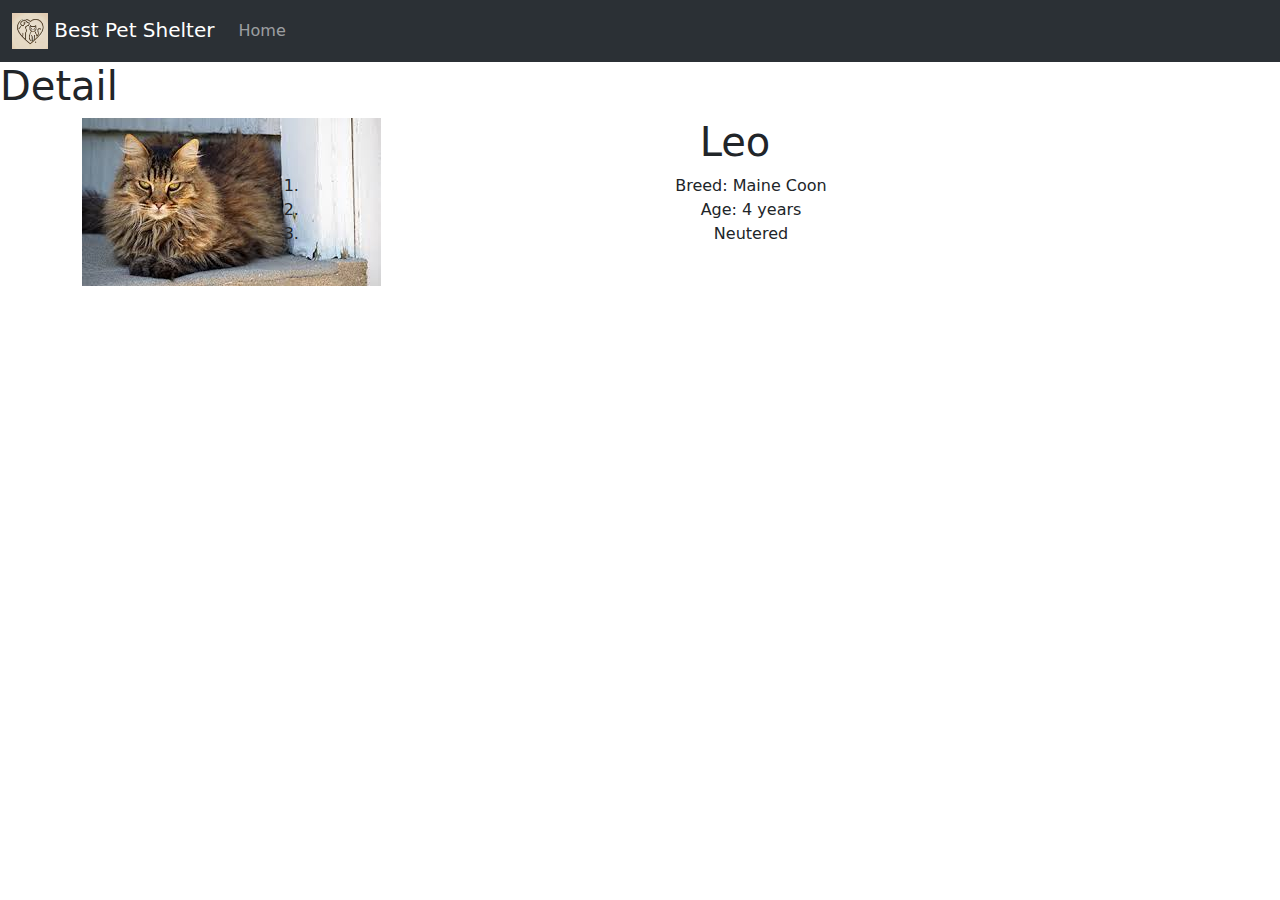
<file: detail_1.html>
<!DOCTYPE html>
<html lang="en">
  <head>
    <meta charset="utf-8" />
    <meta name="viewport" content="width=device-width, initial-scale=1" />
    <title>Animal Details</title>
    <link
      href="https://cdn.jsdelivr.net/npm/bootstrap@5.3.3/dist/css/bootstrap.min.css"
      rel="stylesheet"
      integrity="sha384-QWTKZyjpPEjISv5WaRU9OFeRpok6YctnYmDr5pNlyT2bRjXh0JMhjY6hW+ALEwIH"
      crossorigin="anonymous"
    />
  </heacd>
  <body>
    <nav class="navbar navbar-expand-lg bg-body-tertiary" data-bs-theme="dark">
      <div class="container-fluid">
        <a class="navbar-brand" href="index.html">
          <img
            src="images/petshelter.png"
            alt="Logo"
            width="36"
            height="36"
            class="d-inline-block align-text-middle"
          />
          Best Pet Shelter
        </a>
        <button
          class="navbar-toggler"
          type="button"
          data-bs-toggle="collapse"
          data-bs-target="#navbarNav"
          aria-controls="navbarNav"
          aria-expanded="false"
          aria-label="Toggle navigation"
        >
          <span class="navbar-toggler-icon"></span>
        </button>
        <div class="collapse navbar-collapse" id="navbarNav">
          <ul class="navbar-nav">
            <li class="nav-item">
              <a class="nav-link " aria-current="page" href="index.html">Home</a>
            </li>
          </ul>
        </div>
      </div>
    </nav>
    <h1>Detail</h1>
    <div class="container text-center">
      <div class="row">
        <div class="col-2">
          <img src="images/cat1.jpeg" />
        </div>
        <div class="col">
          <h1>Leo</h1>
          <ol>
            <li> Breed: Maine Coon </li>
            <li> Age: 4 years</li>
            <li> Neutered </li>
          </ol>
        </div>
      </div>
    </div>
    <script
      src="https://cdn.jsdelivr.net/npm/bootstrap@5.3.3/dist/js/bootstrap.bundle.min.js"
      integrity="sha384-YvpcrYf0tY3lHB60NNkmXc5s9fDVZLESaAA55NDzOxhy9GkcIdslK1eN7N6jIeHz"
      crossorigin="anonymous"
    ></script>
  </body>
</html>
</file>
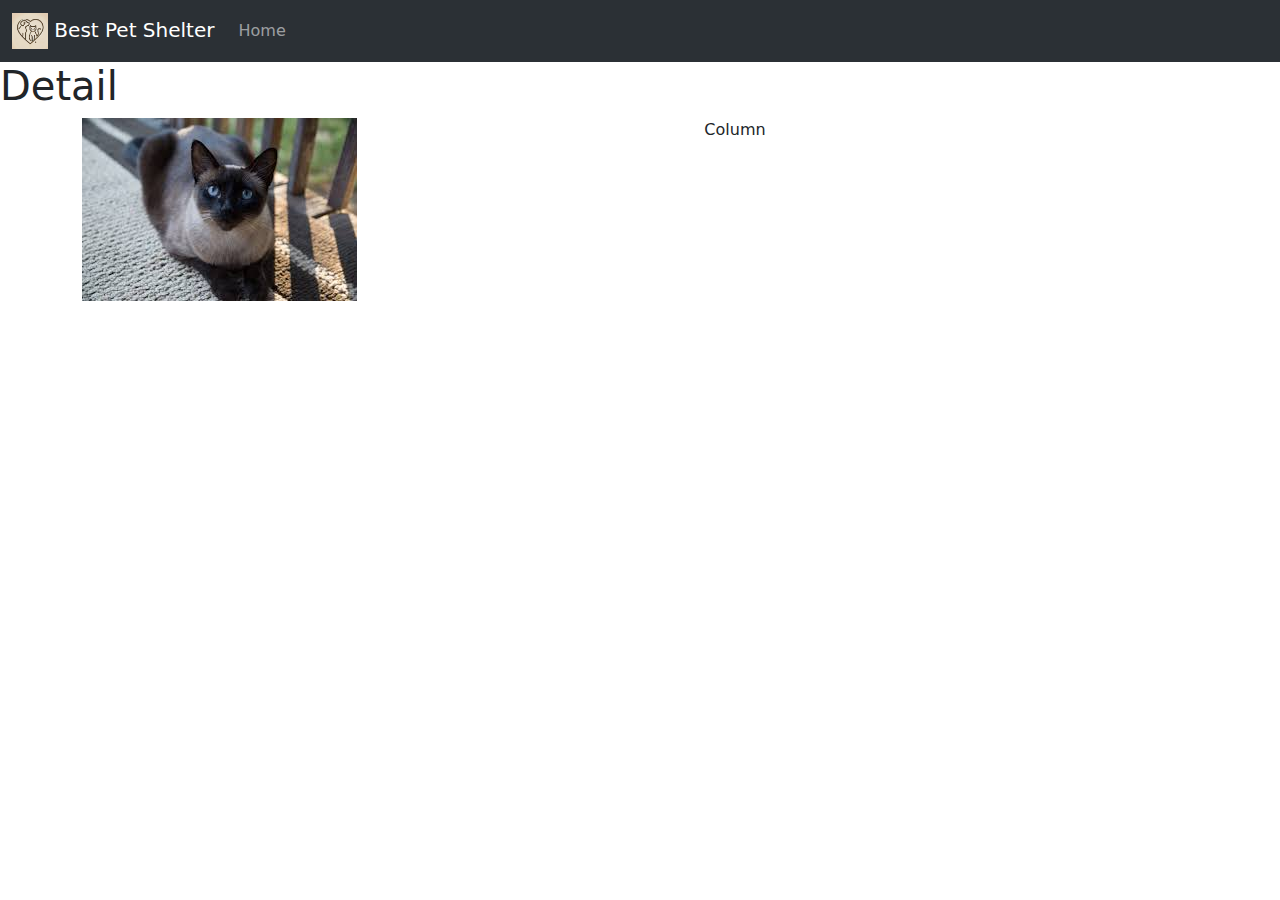
<file: detail_2.html>
<!DOCTYPE html>
<html lang="en">
  <head>
    <meta charset="utf-8" />
    <meta name="viewport" content="width=device-width, initial-scale=1" />
    <title>Animal Details</title>
    <link
      href="https://cdn.jsdelivr.net/npm/bootstrap@5.3.3/dist/css/bootstrap.min.css"
      rel="stylesheet"
      integrity="sha384-QWTKZyjpPEjISv5WaRU9OFeRpok6YctnYmDr5pNlyT2bRjXh0JMhjY6hW+ALEwIH"
      crossorigin="anonymous"
    />
  </heacd>
  <body>
    <nav class="navbar navbar-expand-lg bg-body-tertiary" data-bs-theme="dark">
      <div class="container-fluid">
        <a class="navbar-brand" href="index.html">
          <img
            src="images/petshelter.png"
            alt="Logo"
            width="36"
            height="36"
            class="d-inline-block align-text-middle"
          />
          Best Pet Shelter
        </a>
        <button
          class="navbar-toggler"
          type="button"
          data-bs-toggle="collapse"
          data-bs-target="#navbarNav"
          aria-controls="navbarNav"
          aria-expanded="false"
          aria-label="Toggle navigation"
        >
          <span class="navbar-toggler-icon"></span>
        </button>
        <div class="collapse navbar-collapse" id="navbarNav">
          <ul class="navbar-nav">
            <li class="nav-item">
              <a class="nav-link " aria-current="page" href="index.html">Home</a>
            </li>
          </ul>
        </div>
      </div>
    </nav>
    <h1>Detail</h1>
    <div class="container text-center">
      <div class="row">
        <div class="col-2">
          <img src="images/cat2.jpeg" />
        </div>
        <div class="col">Column</div>
      </div>
    </div>
    <script
      src="https://cdn.jsdelivr.net/npm/bootstrap@5.3.3/dist/js/bootstrap.bundle.min.js"
      integrity="sha384-YvpcrYf0tY3lHB60NNkmXc5s9fDVZLESaAA55NDzOxhy9GkcIdslK1eN7N6jIeHz"
      crossorigin="anonymous"
    ></script>
  </body>
</html>
</file>
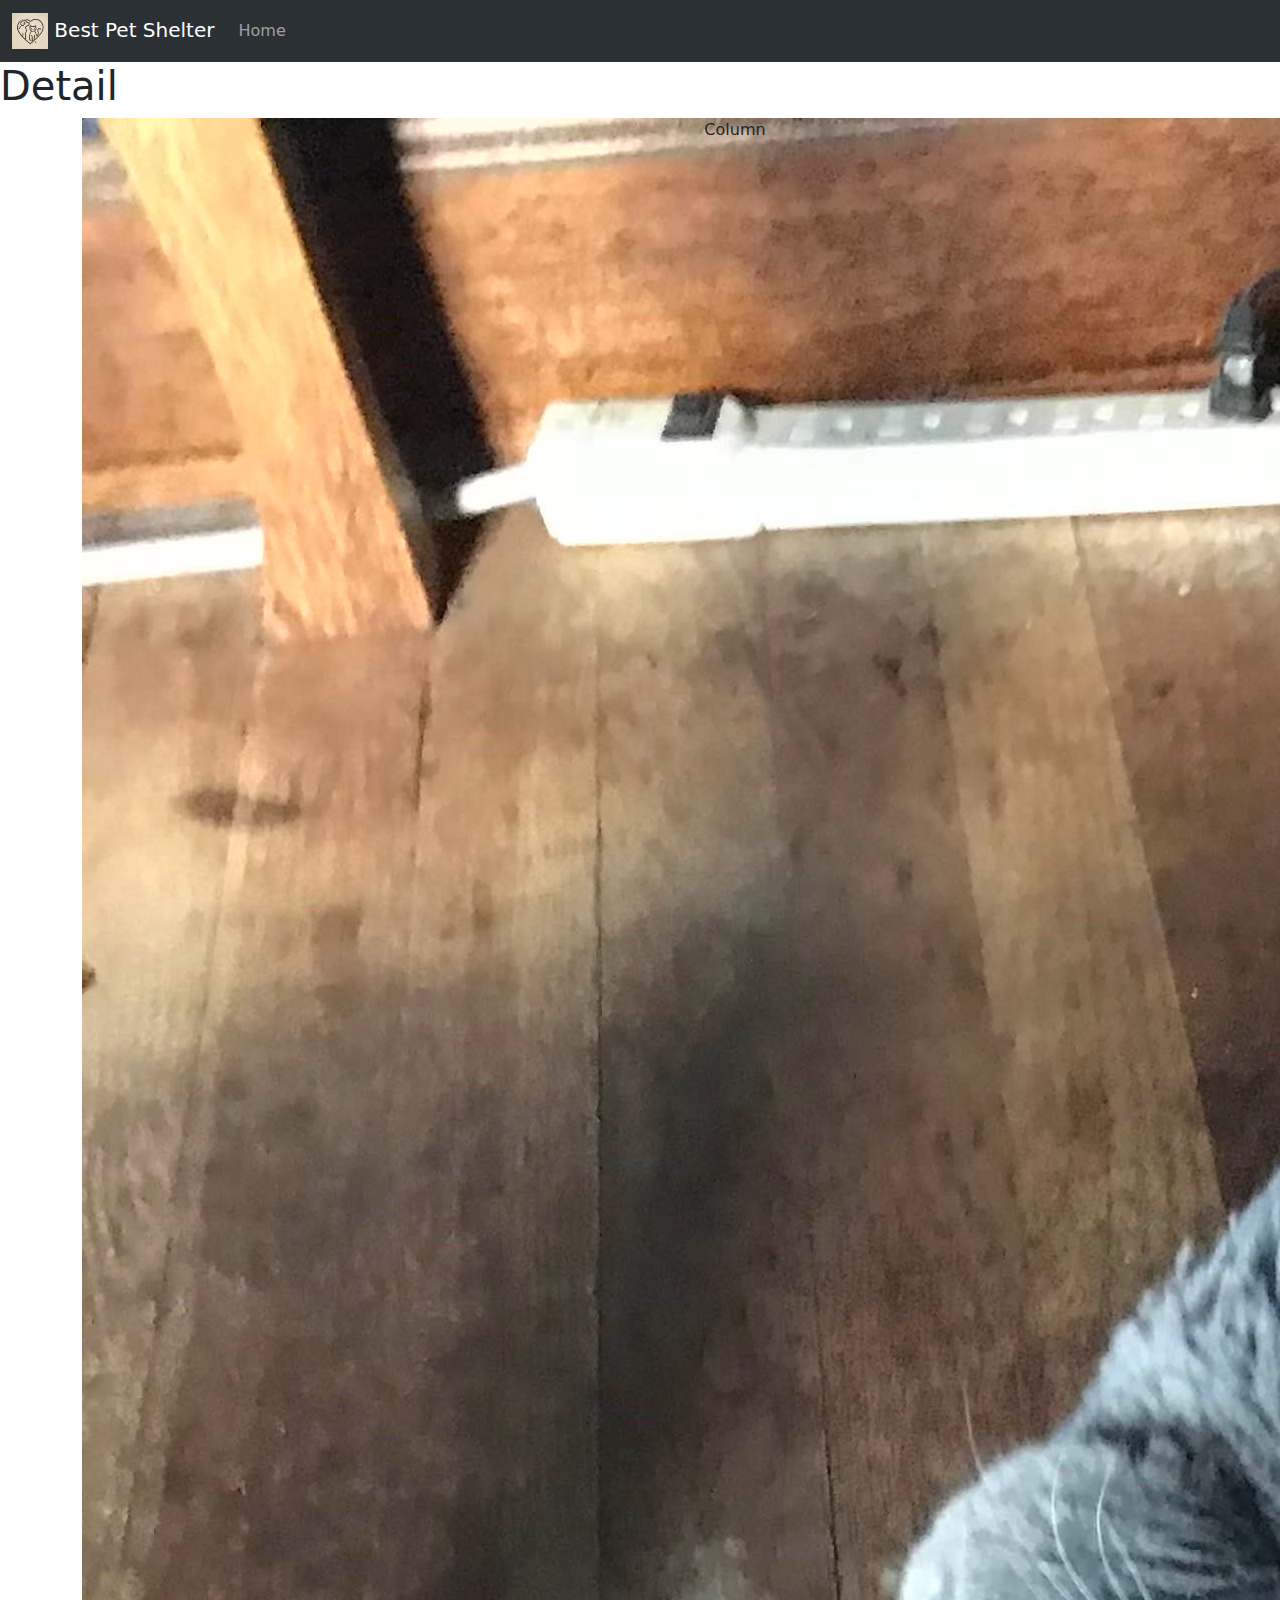
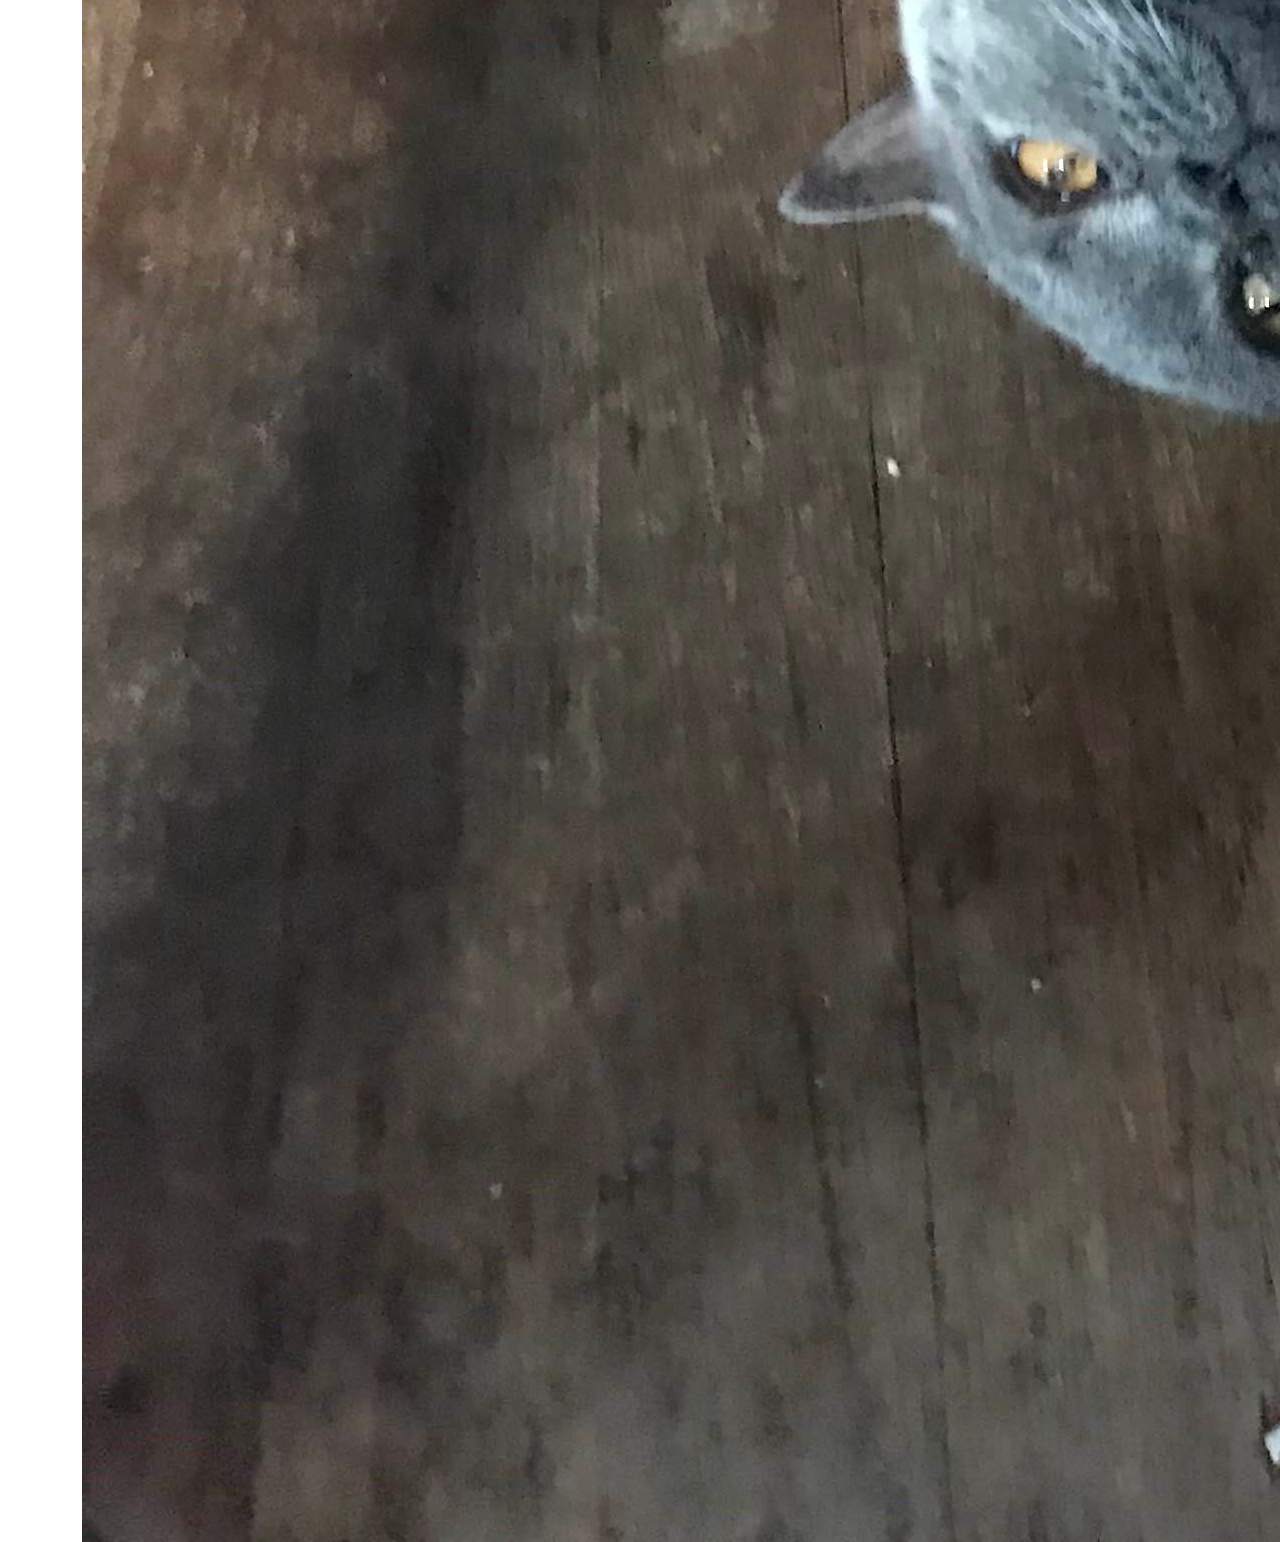
<file: detail_3.html>
<!DOCTYPE html>
<html lang="en">
  <head>
    <meta charset="utf-8" />
    <meta name="viewport" content="width=device-width, initial-scale=1" />
    <title>Animal Details</title>
    <link
      href="https://cdn.jsdelivr.net/npm/bootstrap@5.3.3/dist/css/bootstrap.min.css"
      rel="stylesheet"
      integrity="sha384-QWTKZyjpPEjISv5WaRU9OFeRpok6YctnYmDr5pNlyT2bRjXh0JMhjY6hW+ALEwIH"
      crossorigin="anonymous"
    />
  </heacd>
  <body>
    <nav class="navbar navbar-expand-lg bg-body-tertiary" data-bs-theme="dark">
      <div class="container-fluid">
        <a class="navbar-brand" href="index.html">
          <img
            src="images/petshelter.png"
            alt="Logo"
            width="36"
            height="36"
            class="d-inline-block align-text-middle"
          />
          Best Pet Shelter
        </a>
        <button
          class="navbar-toggler"
          type="button"
          data-bs-toggle="collapse"
          data-bs-target="#navbarNav"
          aria-controls="navbarNav"
          aria-expanded="false"
          aria-label="Toggle navigation"
        >
          <span class="navbar-toggler-icon"></span>
        </button>
        <div class="collapse navbar-collapse" id="navbarNav">
          <ul class="navbar-nav">
            <li class="nav-item">
              <a class="nav-link " aria-current="page" href="index.html">Home</a>
            </li>
          </ul>
        </div>
      </div>
    </nav>
    <h1>Detail</h1>
    <div class="container text-center">
      <div class="row">
        <div class="col-2">
          <img src="images/cat3.jpeg" />
        </div>
        <div class="col">Column</div>
      </div>
    </div>
    <script
      src="https://cdn.jsdelivr.net/npm/bootstrap@5.3.3/dist/js/bootstrap.bundle.min.js"
      integrity="sha384-YvpcrYf0tY3lHB60NNkmXc5s9fDVZLESaAA55NDzOxhy9GkcIdslK1eN7N6jIeHz"
      crossorigin="anonymous"
    ></script>
  </body>
</html>
</file>
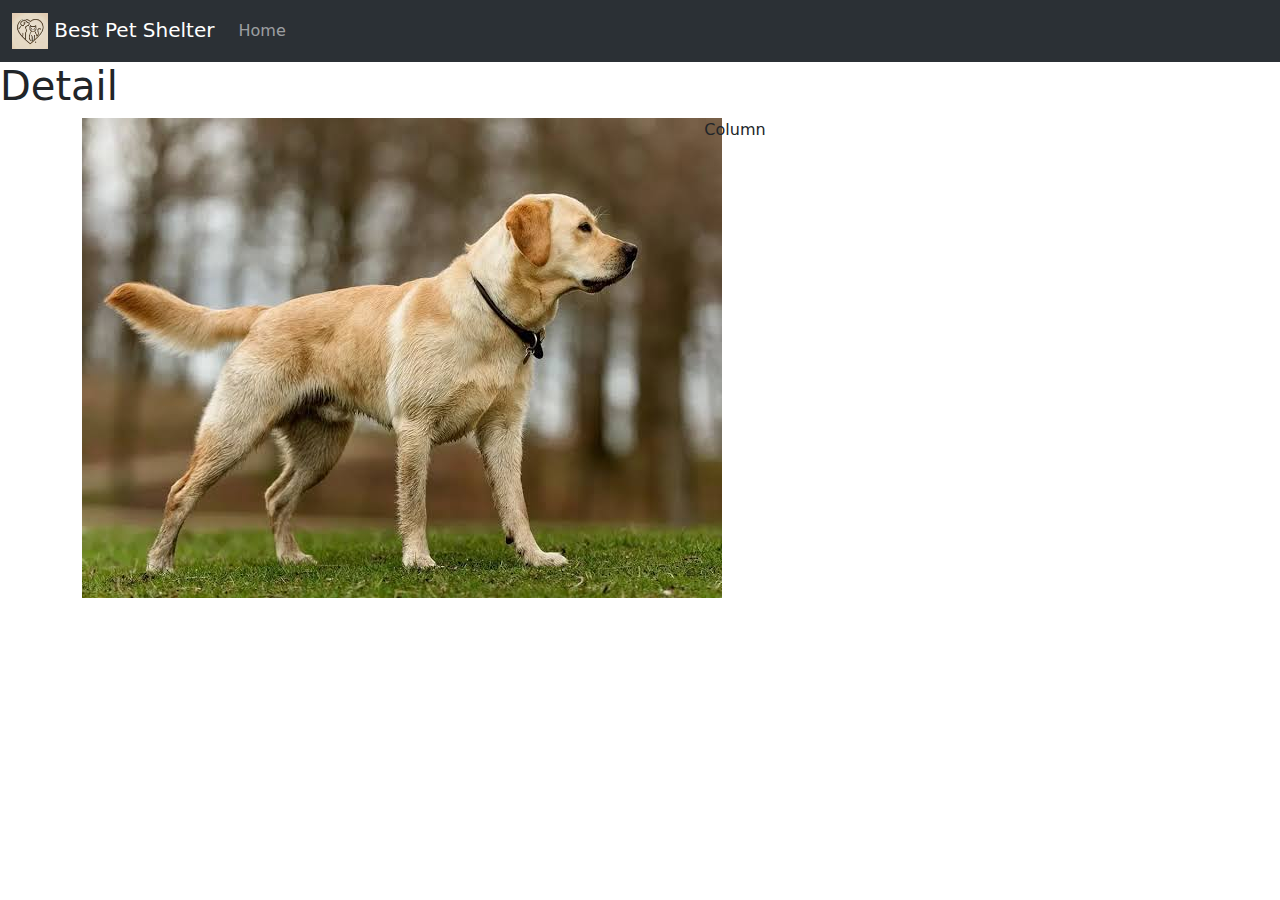
<file: detail_4.html>
<!DOCTYPE html>
<html lang="en">
  <head>
    <meta charset="utf-8" />
    <meta name="viewport" content="width=device-width, initial-scale=1" />
    <title>Animal Details</title>
    <link
      href="https://cdn.jsdelivr.net/npm/bootstrap@5.3.3/dist/css/bootstrap.min.css"
      rel="stylesheet"
      integrity="sha384-QWTKZyjpPEjISv5WaRU9OFeRpok6YctnYmDr5pNlyT2bRjXh0JMhjY6hW+ALEwIH"
      crossorigin="anonymous"
    />
  </heacd>
  <body>
    <nav class="navbar navbar-expand-lg bg-body-tertiary" data-bs-theme="dark">
      <div class="container-fluid">
        <a class="navbar-brand" href="index.html">
          <img
            src="images/petshelter.png"
            alt="Logo"
            width="36"
            height="36"
            class="d-inline-block align-text-middle"
          />
          Best Pet Shelter
        </a>
        <button
          class="navbar-toggler"
          type="button"
          data-bs-toggle="collapse"
          data-bs-target="#navbarNav"
          aria-controls="navbarNav"
          aria-expanded="false"
          aria-label="Toggle navigation"
        >
          <span class="navbar-toggler-icon"></span>
        </button>
        <div class="collapse navbar-collapse" id="navbarNav">
          <ul class="navbar-nav">
            <li class="nav-item">
              <a class="nav-link " aria-current="page" href="index.html">Home</a>
            </li>
          </ul>
        </div>
      </div>
    </nav>
    <h1>Detail</h1>
    <div class="container text-center">
      <div class="row">
        <div class="col-2">
          <img src="images/labrador-retriever.jpeg" />
        </div>
        <div class="col">Column</div>
      </div>
    </div>
    <script
      src="https://cdn.jsdelivr.net/npm/bootstrap@5.3.3/dist/js/bootstrap.bundle.min.js"
      integrity="sha384-YvpcrYf0tY3lHB60NNkmXc5s9fDVZLESaAA55NDzOxhy9GkcIdslK1eN7N6jIeHz"
      crossorigin="anonymous"
    ></script>
  </body>
</html>
</file>
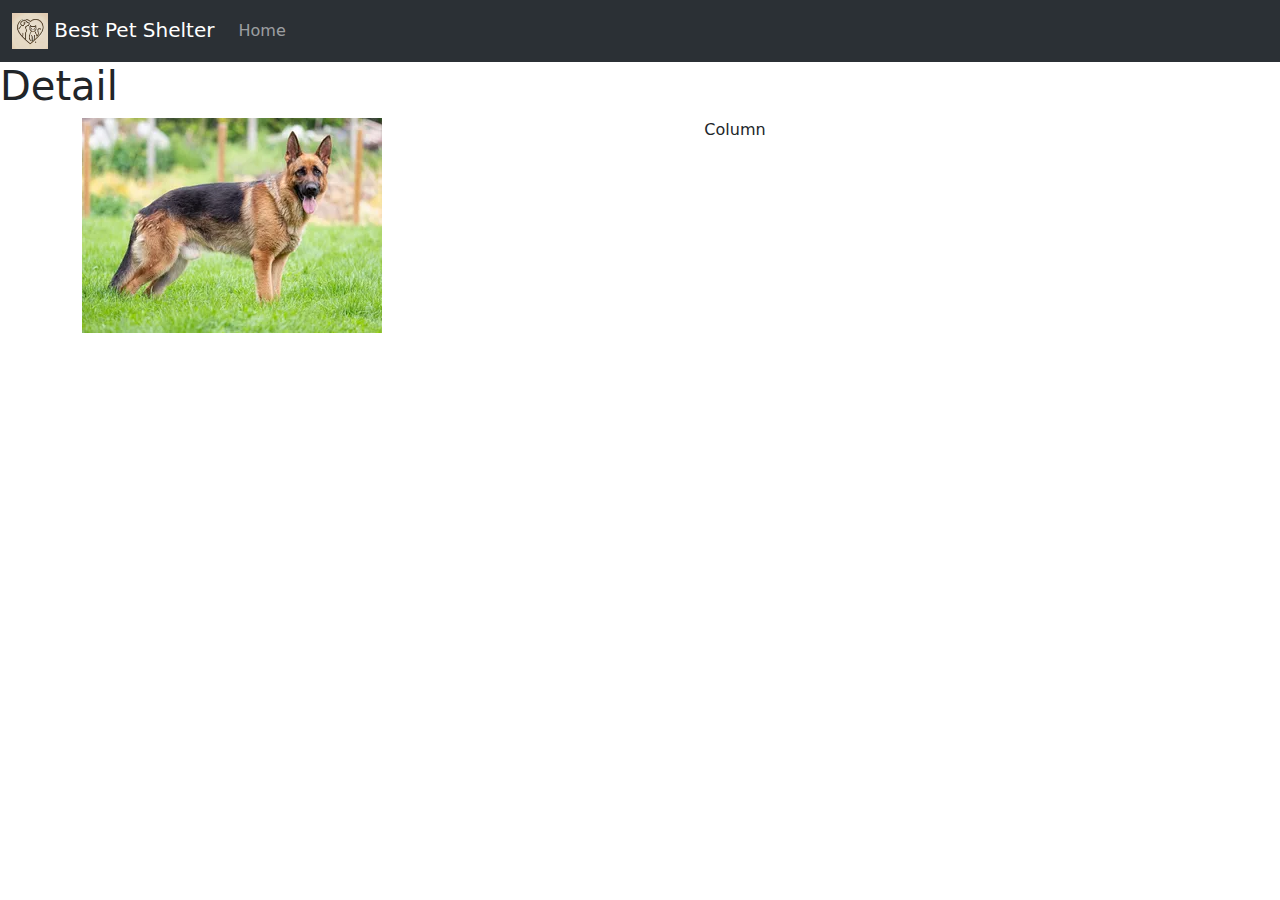
<file: detail_5.html>
<!DOCTYPE html>
<html lang="en">
  <head>
    <meta charset="utf-8" />
    <meta name="viewport" content="width=device-width, initial-scale=1" />
    <title>Animal Details</title>
    <link
      href="https://cdn.jsdelivr.net/npm/bootstrap@5.3.3/dist/css/bootstrap.min.css"
      rel="stylesheet"
      integrity="sha384-QWTKZyjpPEjISv5WaRU9OFeRpok6YctnYmDr5pNlyT2bRjXh0JMhjY6hW+ALEwIH"
      crossorigin="anonymous"
    />
  </heacd>
  <body>
    <nav class="navbar navbar-expand-lg bg-body-tertiary" data-bs-theme="dark">
      <div class="container-fluid">
        <a class="navbar-brand" href="index.html">
          <img
            src="images/petshelter.png"
            alt="Logo"
            width="36"
            height="36"
            class="d-inline-block align-text-middle"
          />
          Best Pet Shelter
        </a>
        <button
          class="navbar-toggler"
          type="button"
          data-bs-toggle="collapse"
          data-bs-target="#navbarNav"
          aria-controls="navbarNav"
          aria-expanded="false"
          aria-label="Toggle navigation"
        >
          <span class="navbar-toggler-icon"></span>
        </button>
        <div class="collapse navbar-collapse" id="navbarNav">
          <ul class="navbar-nav">
            <li class="nav-item">
              <a class="nav-link " aria-current="page" href="index.html">Home</a>
            </li>
          </ul>
        </div>
      </div>
    </nav>
    <h1>Detail</h1>
    <div class="container text-center">
      <div class="row">
        <div class="col-2">
          <img src="images/german-shepard.jpg" />
        </div>
        <div class="col">Column</div>
      </div>
    </div>
    <script
      src="https://cdn.jsdelivr.net/npm/bootstrap@5.3.3/dist/js/bootstrap.bundle.min.js"
      integrity="sha384-YvpcrYf0tY3lHB60NNkmXc5s9fDVZLESaAA55NDzOxhy9GkcIdslK1eN7N6jIeHz"
      crossorigin="anonymous"
    ></script>
  </body>
</html>
</file>
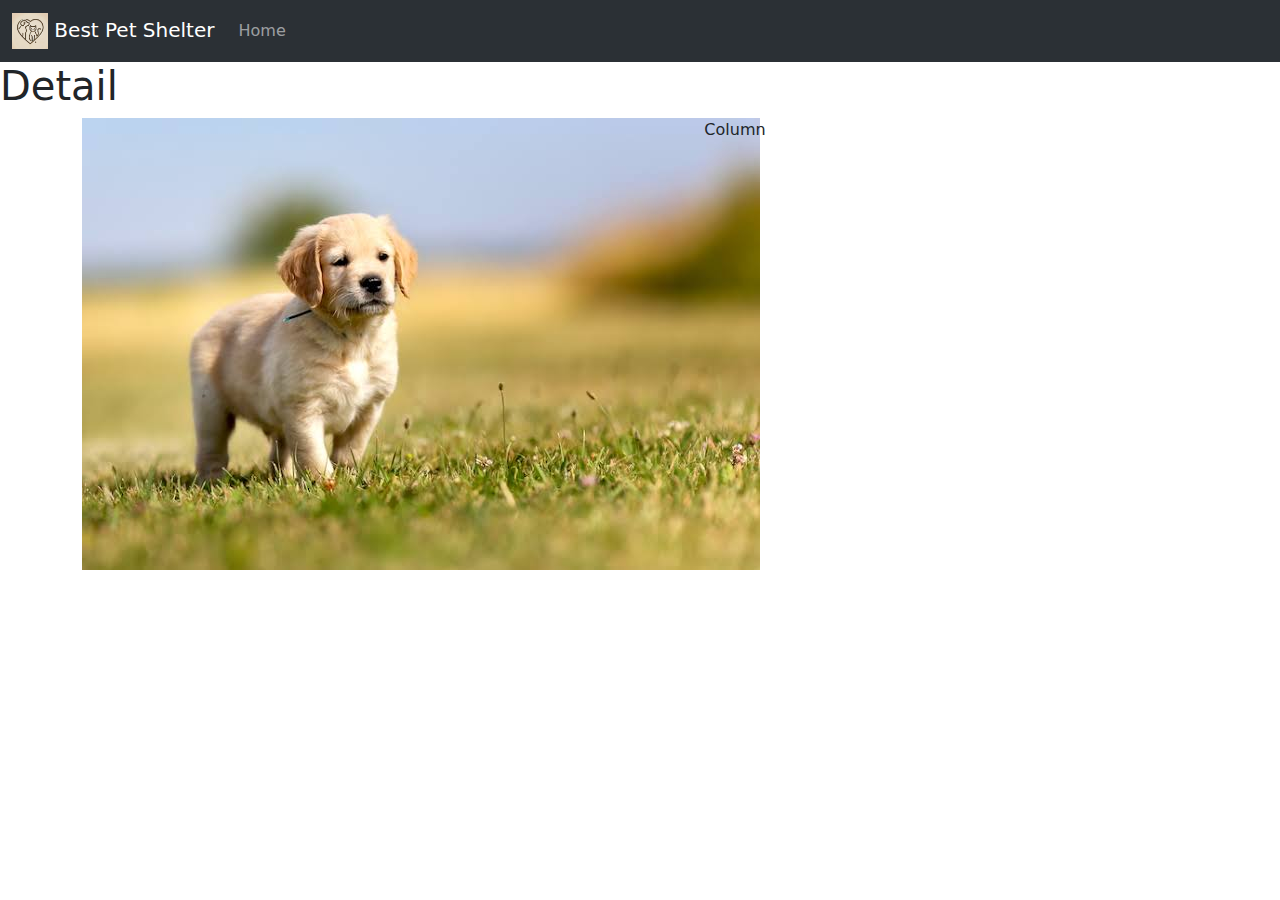
<file: detail_6.html>
<!DOCTYPE html>
<html lang="en">
  <head>
    <meta charset="utf-8" />
    <meta name="viewport" content="width=device-width, initial-scale=1" />
    <title>Animal Details</title>
    <link
      href="https://cdn.jsdelivr.net/npm/bootstrap@5.3.3/dist/css/bootstrap.min.css"
      rel="stylesheet"
      integrity="sha384-QWTKZyjpPEjISv5WaRU9OFeRpok6YctnYmDr5pNlyT2bRjXh0JMhjY6hW+ALEwIH"
      crossorigin="anonymous"
    />
  </heacd>
  <body>
    <nav class="navbar navbar-expand-lg bg-body-tertiary" data-bs-theme="dark">
      <div class="container-fluid">
        <a class="navbar-brand" href="index.html">
          <img
            src="images/petshelter.png"
            alt="Logo"
            width="36"
            height="36"
            class="d-inline-block align-text-middle"
          />
          Best Pet Shelter
        </a>
        <button
          class="navbar-toggler"
          type="button"
          data-bs-toggle="collapse"
          data-bs-target="#navbarNav"
          aria-controls="navbarNav"
          aria-expanded="false"
          aria-label="Toggle navigation"
        >
          <span class="navbar-toggler-icon"></span>
        </button>
        <div class="collapse navbar-collapse" id="navbarNav">
          <ul class="navbar-nav">
            <li class="nav-item">
              <a class="nav-link " aria-current="page" href="index.html">Home</a>
            </li>
          </ul>
        </div>
      </div>
    </nav>
    <h1>Detail</h1>
    <div class="container text-center">
      <div class="row">
        <div class="col-2">
          <img src="images/golden-retriever.jpg" />
        </div>
        <div class="col">Column</div>
      </div>
    </div>
    <script
      src="https://cdn.jsdelivr.net/npm/bootstrap@5.3.3/dist/js/bootstrap.bundle.min.js"
      integrity="sha384-YvpcrYf0tY3lHB60NNkmXc5s9fDVZLESaAA55NDzOxhy9GkcIdslK1eN7N6jIeHz"
      crossorigin="anonymous"
    ></script>
  </body>
</html>
</file>
